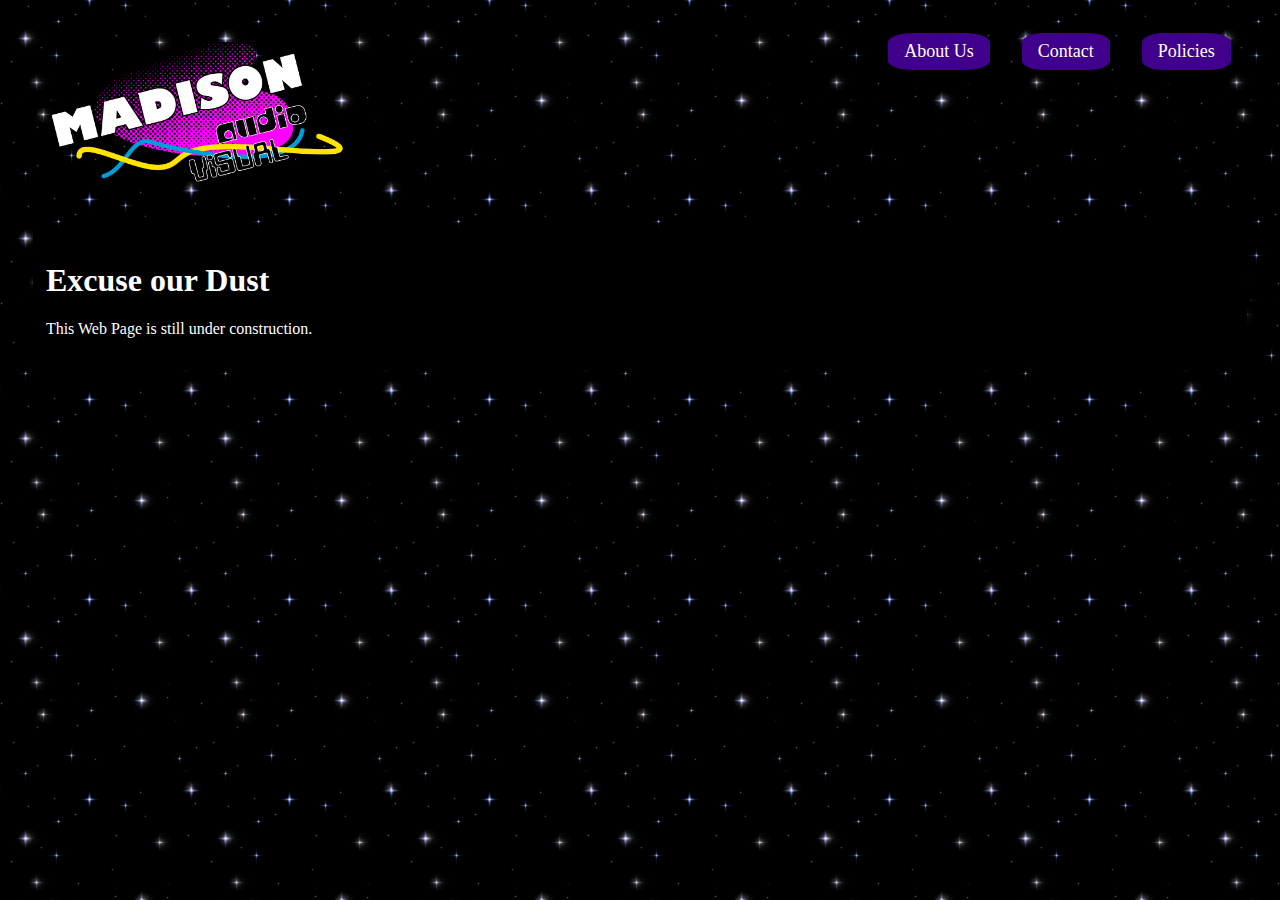
<file: index.html>
<!DOCTYPE html>
<html>
<head>
    <link rel="stylesheet" href="style.css">
    <meta name="viewport" content="width=device-width, initial-scale=1.0"> 
</head>

<body>
    <div class="navbar">
        <a href="index.html" class="logo">
            <img src="logo.png">
        </a>
        <div class="navlayers">
            <div class="navbuttons">
                <a class="individualbuttons">About Us</a>
                <a class="individualbuttons">Contact</a>
                <a class="individualbuttons" href="policies.html">Policies</a>
            </div>
            <div class="navbuttons">  

            </div>

    </div>
    </div>

    <div class="policytext">
        <h1>Excuse our Dust</h1>
        <p>This Web Page is still under construction. </p>
    </div>

</body>

</html>
</file>
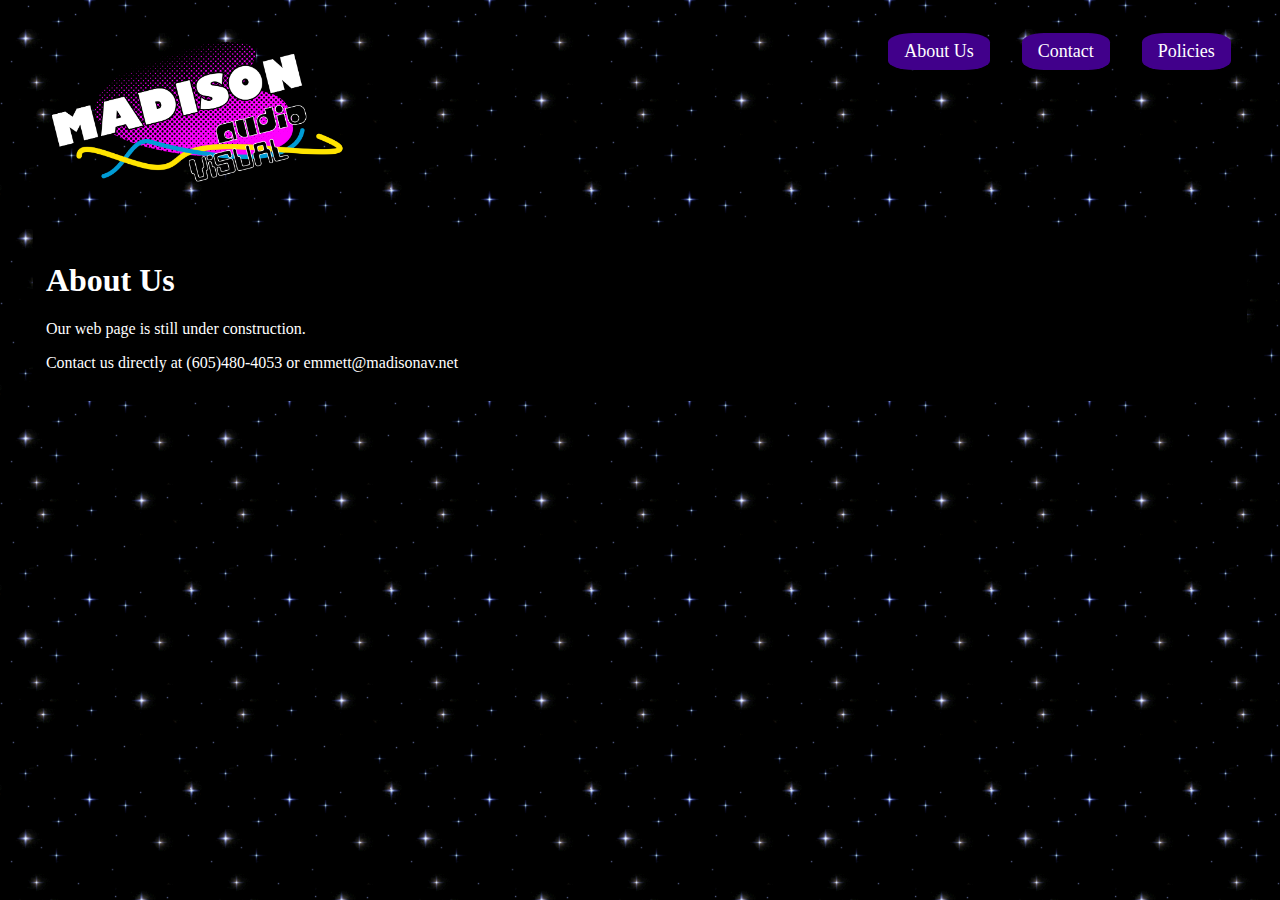
<file: about.html>
<!DOCTYPE html>
<html>
<head>
    <link rel="stylesheet" href="style.css">
    <meta name="viewport" content="width=device-width, initial-scale=1.0"> 
</head>

<body>
    <div class="navbar">
        <a href="index.html" class="logo">
            <img src="logo.png">
        </a>
        <div class="navlayers">
            <div class="navbuttons">
                <a class="individualbuttons" href="about.html">About Us</a>
                <a class="individualbuttons" href="contact.html">Contact</a>
                <a class="individualbuttons" href="policies.html">Policies</a>
            </div>
            <div class="navbuttons">  

            </div>

    </div>
    </div>

    <div class="policytext">
        <h1>About Us</h1>
        <p>Our web page is still under construction. </p>
        <p>Contact us directly at (605)480-4053 or emmett@madisonav.net</p>
    </div>

</body>

</html>
</file>
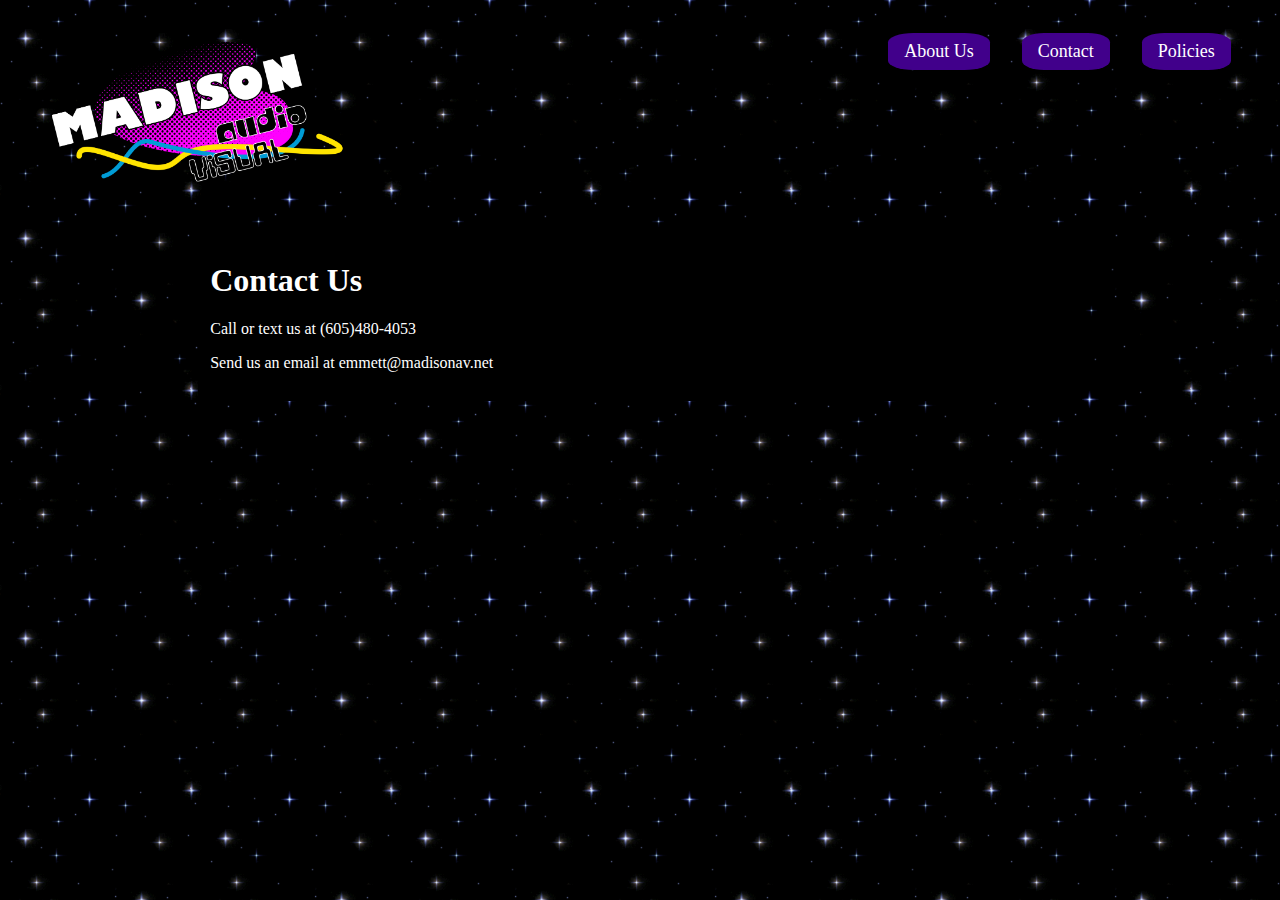
<file: contact.html>
<!DOCTYPE html>
<html>
<head>
    <link rel="stylesheet" href="style.css">
    <meta name="viewport" content="width=device-width, initial-scale=1.0"> 
</head>

<body>
    <div class="navbar">
        <a href="index.html" class="logo">
            <img src="logo.png">
        </a>
        <div class="navlayers">
            <div class="navbuttons">
                <a class="individualbuttons" href="about.html">About Us</a>
                <a class="individualbuttons" href="contact.html">Contact</a>
                <a class="individualbuttons" href="policies.html">Policies</a>
            </div>
            <div class="navbuttons">  

            </div>

    </div>
    </div>

    <div class="policytext" style="margin-left: 15%; margin-right: 15%;">
        <h1>Contact Us</h1>
        <p>Call or text us at (605)480-4053</p>
        <p>Send us an email at emmett@madisonav.net</p>
    </div>

</body>

</html>
</file>
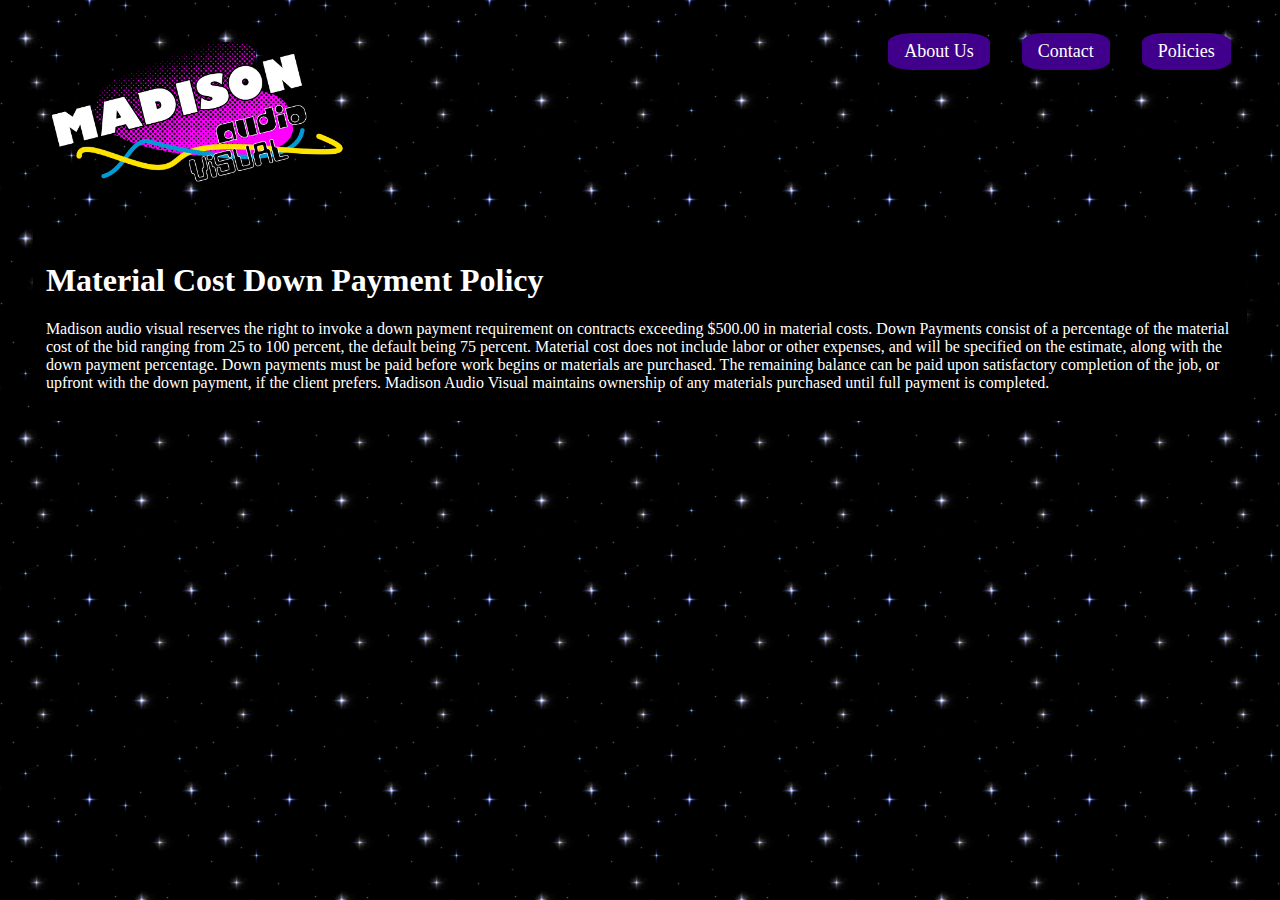
<file: policies.html>
<!DOCTYPE html>
<html>
<head>
    <link rel="stylesheet" href="style.css">
    <meta name="viewport" content="width=device-width, initial-scale=1.0"> 
</head>

<body>
    <div class="navbar">
        <a href="index.html" class="logo">
            <img src="logo.png" width="30%">
        </a>
        <div class="navlayers">
            <div class="navbuttons">
                <a class="individualbuttons" href="about.html">About Us</a>
                <a class="individualbuttons" href="contact.html">Contact</a>
                <a class="individualbuttons" href="policies.html">Policies</a>
            </div>
            <div class="navbuttons">  

            </div>

    </div>
    </div>



    <div class="policytext">
        <h1>Material Cost Down Payment Policy</h1>
        <p>Madison audio visual reserves the right to invoke a down payment requirement on contracts exceeding $500.00 in material costs. Down Payments consist of a percentage of the material cost of the bid ranging from 25 to 100 percent, the default being 75 percent. Material cost does not include labor or other expenses, and will be specified on the estimate, along with the down payment percentage. Down payments must be paid before work begins or materials are purchased. The remaining balance can be paid upon satisfactory completion of the job, or upfront with the down payment, if the client prefers. Madison Audio Visual maintains ownership of any materials purchased until full payment is completed. </p>
    </div>

</body>

</html>
</file>
<file: style.css>
body {
        background-image: url('stars.gif');
        background-size: 200px;
    }

@media (min-width: 700px) {


    .navbar {
        display: flex;
        flex-direction: row;
        justify-content: space-evenly;
        margin: 2%;

    }

    .navbar .logo img {
        margin: 2%;
        min-width: 220px;
        width: 35%;
    }

    .navbar .navlayers {
        display: flex;
        flex-direction: column;
        color:white;
        font-family: 'comic-sans';
        font-size: large;
        align-content: right;

    }

    .navbar .navlayers .navbuttons {
        display: flex;
        flex-direction: row;
        justify-content: space-between;
    }

    .navbar .navlayers .navbuttons a:link {
        color: white;
        text-decoration: none;
    }

    .navbar .navlayers .navbuttons a:visited {
        color: white;
        text-decoration: none;
    }

    .navbar .navlayers .navbuttons a:hover {
        color: lightblue;
        text-decoration: none;
        font-style: italic;
    }


    .navbar .navlayers .navbuttons .individualbuttons {
        display: inline-block;
        white-space: nowrap;
        margin: 0.5rem 1rem;
        padding: 0.5rem 1rem;
        background-color: rgb(65, 0, 139);
        font-family: 'Comic Sans MS', 'Trebuchet MS';
        border-radius: 25%;
    }


}


@media (max-width: 700px) {


    .navbar {
        display: flex;
        flex-direction: row;
        justify-content: space-evenly;
        margin: 2%;

    }

    .navbar .logo img {
        margin: 2%;
        min-width: 220px;
        width: 35%;
    }

    .navbar .navlayers {
        display: flex;
        flex-direction: column;
        color:white;
        font-family: 'comic-sans';
        font-size: large;
        align-content: right;

    }

    .navbar .navlayers .navbuttons {
        display: flex;
        flex-direction: column;
        justify-content: space-between;
    }

    .navbar .navlayers .navbuttons a:link {
        color: white;
        text-decoration: none;
    }

    .navbar .navlayers .navbuttons a:visited {
        color: white;
        text-decoration: none;
    }

    .navbar .navlayers .navbuttons a:hover {
        color: lightblue;
        text-decoration: none;
        font-style: italic;
    }


    .navbar .navlayers .navbuttons .individualbuttons {
        display: inline-block;
        white-space: nowrap;
        margin: 0.5rem 1rem;
        padding: 0.5rem 1rem;
        background-color: rgb(65, 0, 139);
        font-family: 'Comic Sans MS', 'Trebuchet MS';
        border-radius: 25%;
    }


}






    .policytext {
        display: block;
        color: white;
        margin-left: 2%;
        margin-right: 2%;
        padding: 1%;
        background-color: black;
        font-family: 'Trebuchet MS';
    }
</file>
